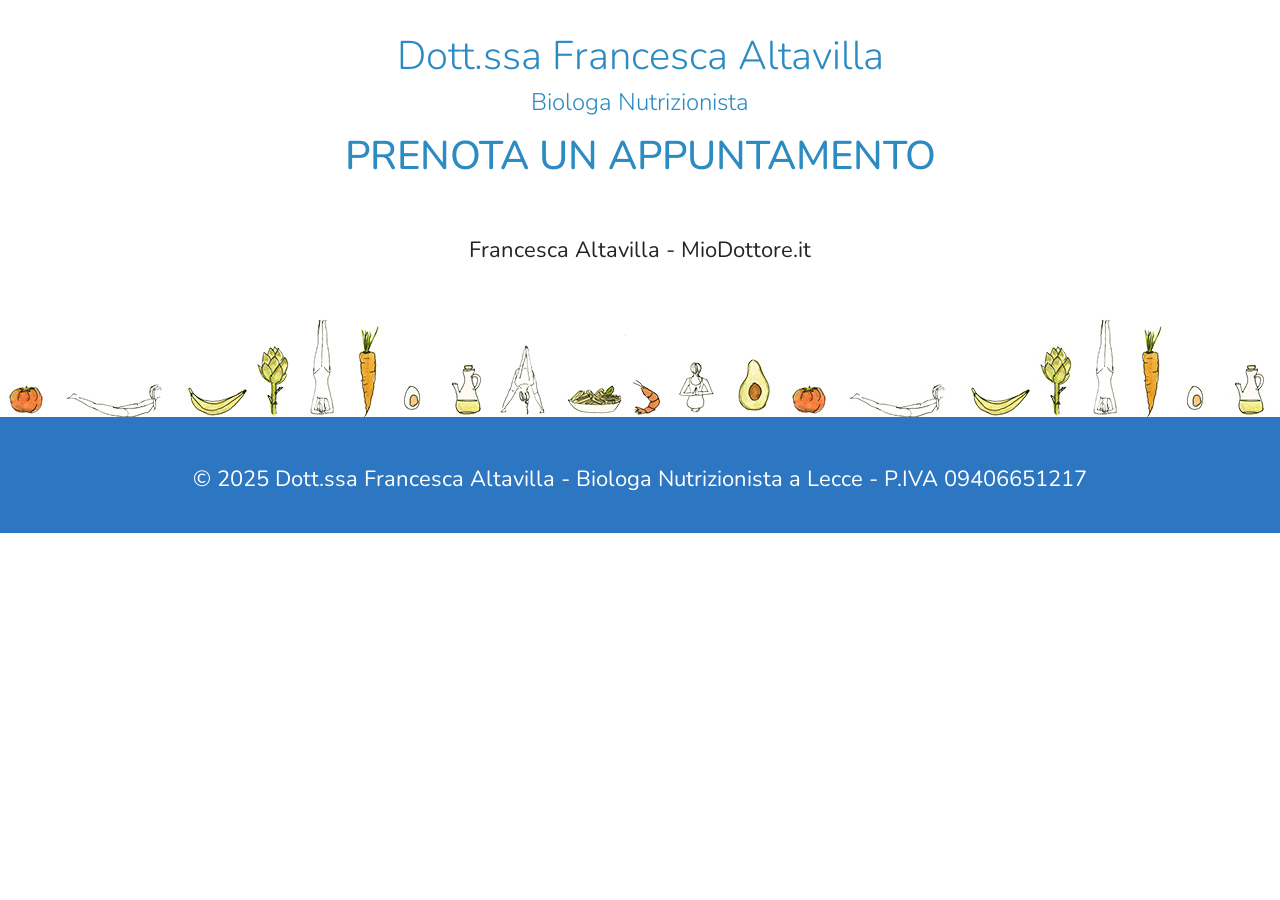
<file: prenota.html>
<!DOCTYPE html>
<html lang="it">
<head>
    <!-- Google Tag Manager -->
    <script>(function(w,d,s,l,i){w[l]=w[l]||[];w[l].push({'gtm.start':
    new Date().getTime(),event:'gtm.js'});var f=d.getElementsByTagName(s)[0],
    j=d.createElement(s),dl=l!='dataLayer'?'&l='+l:'';j.async=true;j.src=
    'https://www.googletagmanager.com/gtm.js?id='+i+dl;f.parentNode.insertBefore(j,f);
    })(window,document,'script','dataLayer','GTM-TH2BDK49');</script>
    <!-- End Google Tag Manager -->
    <meta charset="UTF-8">
    <meta name="viewport" content="width=device-width, initial-scale=1.0">
    <title>Prenota una visita con Francesca Altavilla - Biologa Nutrizionista a Lecce</title>
    <meta name="description" content="Prenota una visita con Francesca Altavilla, Biologa Nutrizionista a Lecce. Percorsi nutrizionali personalizzati per donne, sportivi, vegetariani e vegani. Analisi della composizione corporea (BIA).">
    <meta name="keywords" content="prenotazione, visita, biologa nutrizionista, lecce, dieta, alimentazione, nutrizione, biologa, francesca altavilla, bia, impedenziometria">
    <link href="https://cdn.jsdelivr.net/npm/bootstrap@5.3.0/dist/css/bootstrap.min.css" rel="stylesheet">
    <link rel="stylesheet" href="css/style.css">
</head>
<body>
    <!-- Google Tag Manager (noscript) -->
    <noscript><iframe src="https://www.googletagmanager.com/ns.html?id=GTM-TH2BDK49" height="0" width="0" style="display:none;visibility:hidden"></iframe></noscript>
    <!-- End Google Tag Manager (noscript) -->
    <div class="pt-3 pb-2 pb-md-5">
        <div class="container">
            <div class="row align-items-center">
                <div class="col-12 text-center header-left">
                    <h2 class="display-6 mt-3">Dott.ssa Francesca Altavilla</h2>
                    <p class="lead">Biologa Nutrizionista</p>
                    <h1>PRENOTA UN APPUNTAMENTO</h1>
                </div>
            </div>
        </div>
    </div>

    <main>
        <div class="container">
            <div class="row mb-5">
                <div class="col-xs-12 text-center">
                    <a id="zl-url" class="zl-url" href="https://www.miodottore.it/francesca-altavilla/nutrizionista/lecce" rel="nofollow" data-zlw-doctor="francesca-altavilla" data-zlw-type="big_with_calendar" data-zlw-opinion="false" data-zlw-hide-branding="true" data-zlw-saas-only="true" data-zlw-a11y-title="Widget di prenotazione visite mediche">Francesca Altavilla - MioDottore.it</a><script>!function($_x,_s,id){var js,fjs=$_x.getElementsByTagName(_s)[0];if(!$_x.getElementById(id)){js = $_x.createElement(_s);js.id = id;js.src = "//platform.docplanner.com/js/widget.js";fjs.parentNode.insertBefore(js,fjs);}}(document,"script","zl-widget-s");</script>
                </div>
            </div>
        </div>
        <div class="container-fluid g-0">
            <div class="footdecor"></div>
        </div>
    </main>

    <footer class="text-center pt-5 pb-4 bg-footer text-white">
        <div class="container">
            <p>&copy; 2025 Dott.ssa Francesca Altavilla - Biologa Nutrizionista a Lecce - P.IVA 09406651217</p>
        </div>
    </footer>

    <script src="https://cdn.jsdelivr.net/npm/bootstrap@5.3.0/dist/js/bootstrap.bundle.min.js"></script>
</body>
</html>
</file>
<file: css/style.css>
@import url('https://fonts.googleapis.com/css2?family=Nunito:wght@400;700&display=swap');

body {
    font-family: 'Nunito', sans-serif;
    font-size: 22px;
    line-height: 28px;
    background-color: #fff;
}

a {
	color: rgb(33, 37, 41);
	text-decoration: none;
}

a:hover, a:focus {
	color: rgb(33, 37, 41);
	text-decoration: underline;
}

.text-right {
    text-align: right;
}

h1, h2, h3, h4, h5, h6 {
    color: #2b8bc2 !important;
}

.lead {
    font-size: 1.5rem;
}

.bg-light {
    background-color: #f5f7fa!important;
}

.imghead {
    max-width: 80%;
    border-radius: 10%;
}

.card {
    border: 1px solid #eee;
    border-radius: 15px;
    box-shadow: 0 4px 12px rgba(107, 210, 164, 0.3);
    transition: transform .2s, box-shadow .2s;
}

.card:hover {
    transform: translateY(-5px);
    box-shadow: 0 8px 20px rgba(107, 210, 164, 0.15);
}

.cardbia {
    padding: 40px 40px 24px 40px;
}

header {
    /*background: #64b3f4;*/
    /*background: -webkit-linear-gradient(to right, #c2e59c, #64b3f4);
    background: linear-gradient(to right, #c2e59c, #64b3f4);*/
    color: #333;
    border-bottom: 5px solid #6bd2a4;
}

/*
header h2 {
    color: #333 !important;
}
*/

.header-left {
    color: #2b8bc2 !important;
}

.presentation {
    padding: 2rem;
    text-align: center;
}

.presentation h1 {
    font-size: 10vw;
}

.presentation p {
    font-size: 1.5rem;
}

.card-title {
    font-weight: 700;
}

/*
.bg-box2 {
    background-color: #e8f7ff;
    padding: 40px;
}
*/

.bg-box1 {
    background-color: #eafff2;

}

.bg-footer {
    background-color: rgb(45, 119, 194);
}

.bottomline {
    border-bottom: 5px solid #6bd2a4;
}

#gallery img {
    box-shadow: 0 0 1rem rgba(0,0,0,.1);
}

.imgpercorso {
    width: 200px;
}

#visita-nutrizionale h3 {
    text-align: center;
}

.divzucca {
    text-align: center;
}

.zucca {
    width: 50%;
    max-width: 300px;
    margin-bottom: 50px;
}

.contatti {
    margin-bottom: 50px;
    text-align: center;
}

.iconcontainer {
    margin-right: 10px;
    display: inline-block;
}

.footdecor {
    height: 80px;
    background: url("../img/striscia.jpg") repeat-x;
    background-size: auto 80px;
}

.accordion-button {
    background-color: var(--bs-accordion-active-bg);
}

@media (min-width: 768px) {
    .presentation {
        text-align: right;
    }

    .presentation h1 {
        font-size: 2.5rem;
    }

    #visita-nutrizionale h3 {
        text-align: left;
    }

    .footdecor {
        height: 105px;
        background-size: auto auto;
    }
}

@media (min-width: 992px) {
    .presentation h1 {
        font-size: 3.5rem;
    }

    .padfooter {
        padding: 0 40px;
    }

    .divzucca {
        text-align: right;
    }

    .zucca {
        width: 100%;
    }

    .contatti {
        text-align: left;
    }
}
</file>
